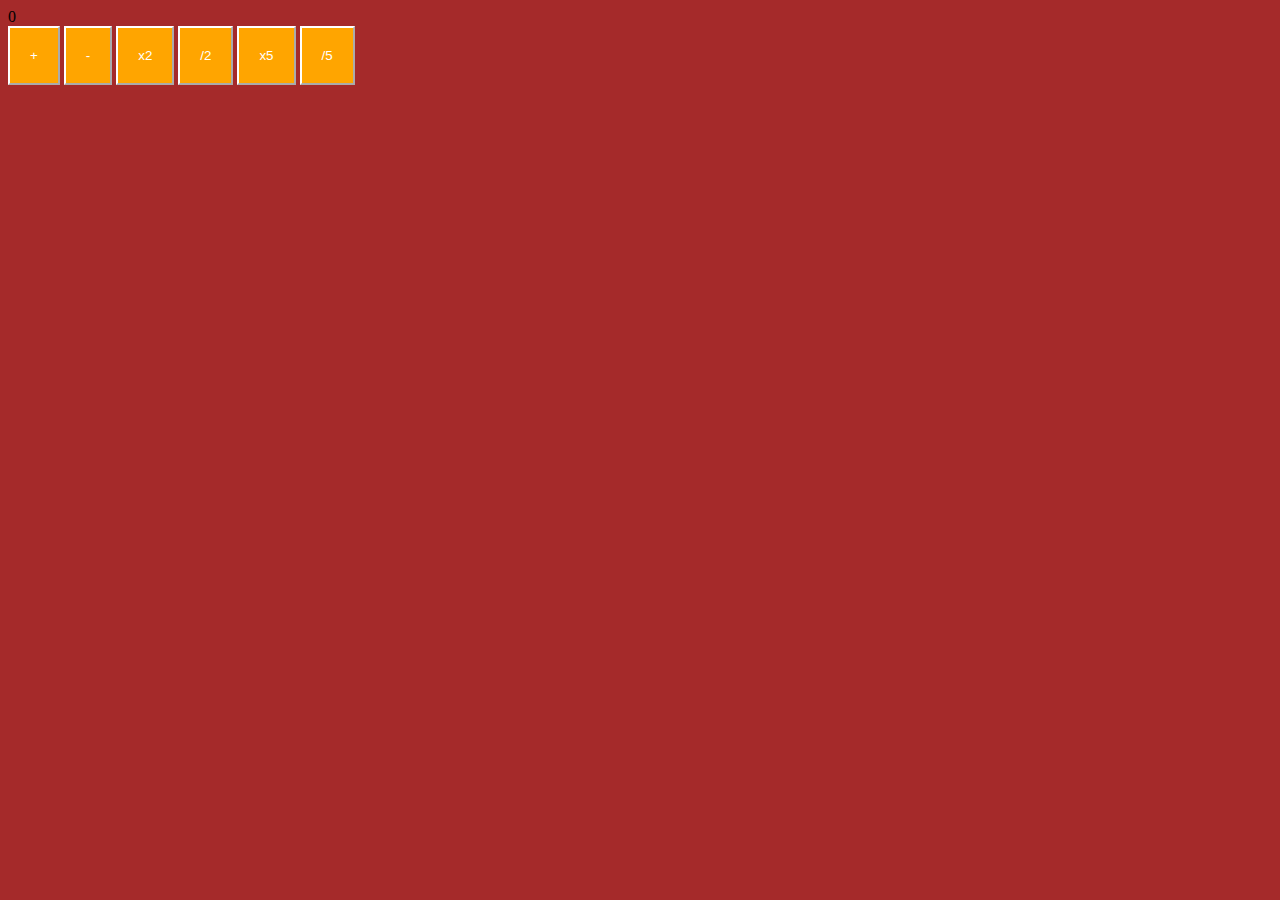
<file: counter/index.html>
<!DOCTYPE html>
<html lang="en">
<head>
    <meta charset="UTF-8">
    <meta http-equiv="X-UA-Compatible" content="IE=edge">
    <meta name="viewport" content="width=device-width, initial-scale=1.0">
    <link rel="stylesheet" href="styles.css">
    <script src="./script.js" defer></script>
    <title>Counter</title>
</head>
<body>

    <div id="total">0</div>
    <button id="add">+</button>
    <button id="subtract">-</button>
    <button id="mult-2">x2</button>
    <button id="div-2">/2</button>
    <button id="mult-5">x5</button>
    <button id="div-5">/5</button>
    
</body>
</html>
</file>
<file: counter/styles.css>
body {
    background-color: brown;
}

button{
    color: white;
    background-color: orange;
    border-color: white;
    padding: 20px;
}
</file>
